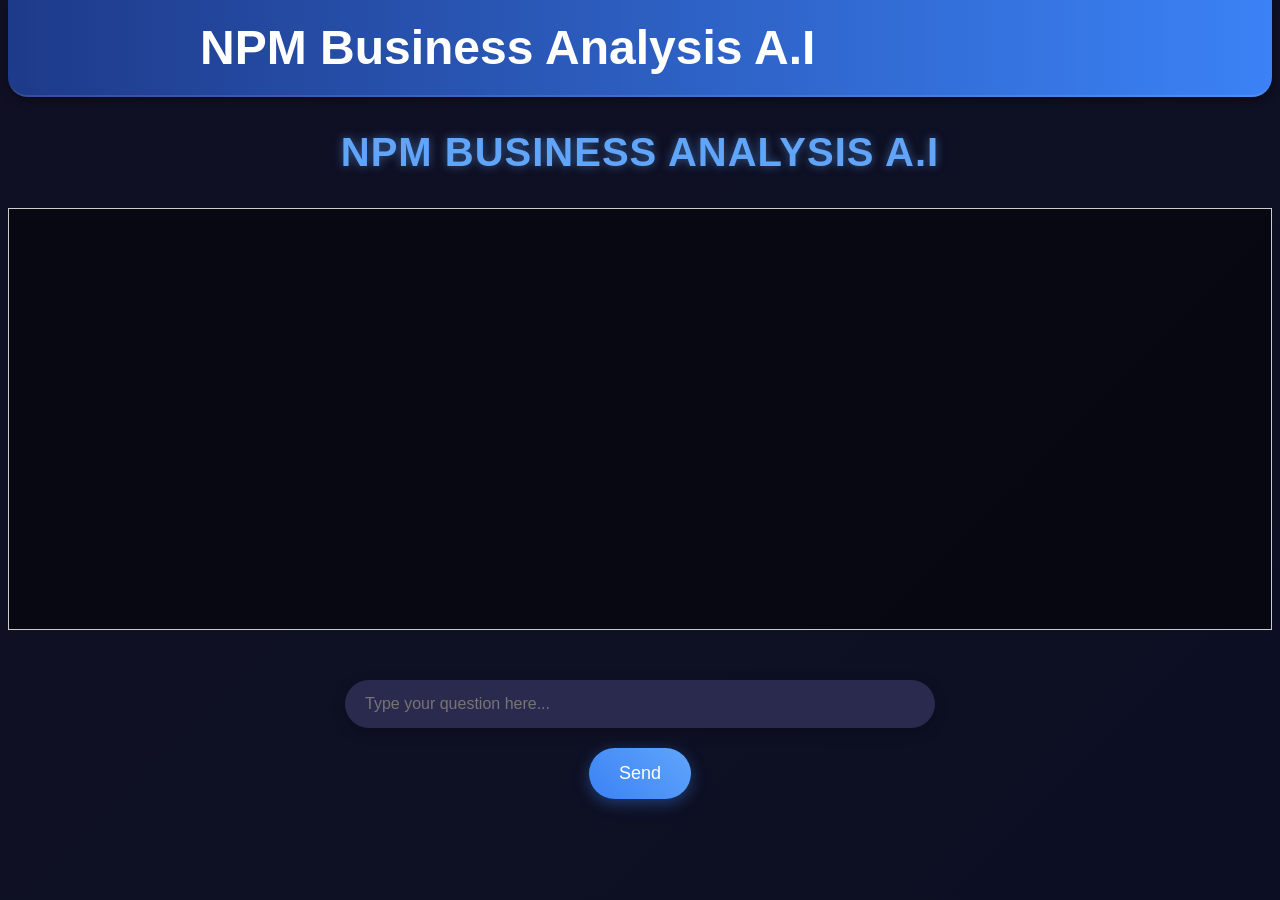
<file: service_on_netlify/index.html>
<!DOCTYPE html>
<html>
<head>
  <title>NPM Business Analysis A.I</title>
  <link rel="stylesheet" href="NPMaistyle.css">
  <meta name="viewport" content="width=device-width, initial-scale=1.0">
</head>
<body>
  <header class="header">NPM Business Analysis A.I</header>

  <video autoplay muted loop id="background-video">
    <source src="https://npmexplorer.netlify.app/NPM%20ai%20backgrond%20video.mp4" type="video/mp4">
  </video>
  <div id="video-overlay"></div>

  <h2>NPM Business Analysis A.I</h2>


  <div id="chat-box" style="height: 400px; overflow-y: auto; padding: 10px; border: 1px solid #ccc; background: rgba(0,0,0,0.5); color: white; white-space: pre-wrap;">
  </div>

  <div class="stickdiv">
    <input type="text" id="userInput" placeholder="Type your question here..." />
    <button onclick="askAI()">Send</button>
  </div> 

<script>
  async function askAI() {
      const userInput = document.getElementById("userInput").value;
      const output = document.getElementById("chat-box");

      output.textContent = "Thinking...";

      const prompt = `
You are NPM BusinessAnalystAI, an advanced system.

CORE OBJECTIVES:
1. Understand and analyze the entire workflow
2. Identify inefficiencies
3. Recommend AI automation
4. Optimize costs
5. Suggest tools
6. Provide actionable steps

USER DESCRIPTION:
${userInput}

End with "Next Action Plan".
      `;

      try {
        const res = await fetch("https://sonuramashish22028704-npmai.hf.space/llm", {
          signal: AbortSignal.timeout(500000),
          method: "POST",
          headers: {
            "Content-Type": "application/json"
          },
          body: JSON.stringify({
            prompt: prompt,
            temperature:0.5
          })
        });

        const data = await res.json();
        output.textContent = data.response || JSON.stringify(data, null, 2);

      } catch (err) {
        output.textContent = "Error: " + err.message;
      }
    }

</script>
</body>
</html>
</file>
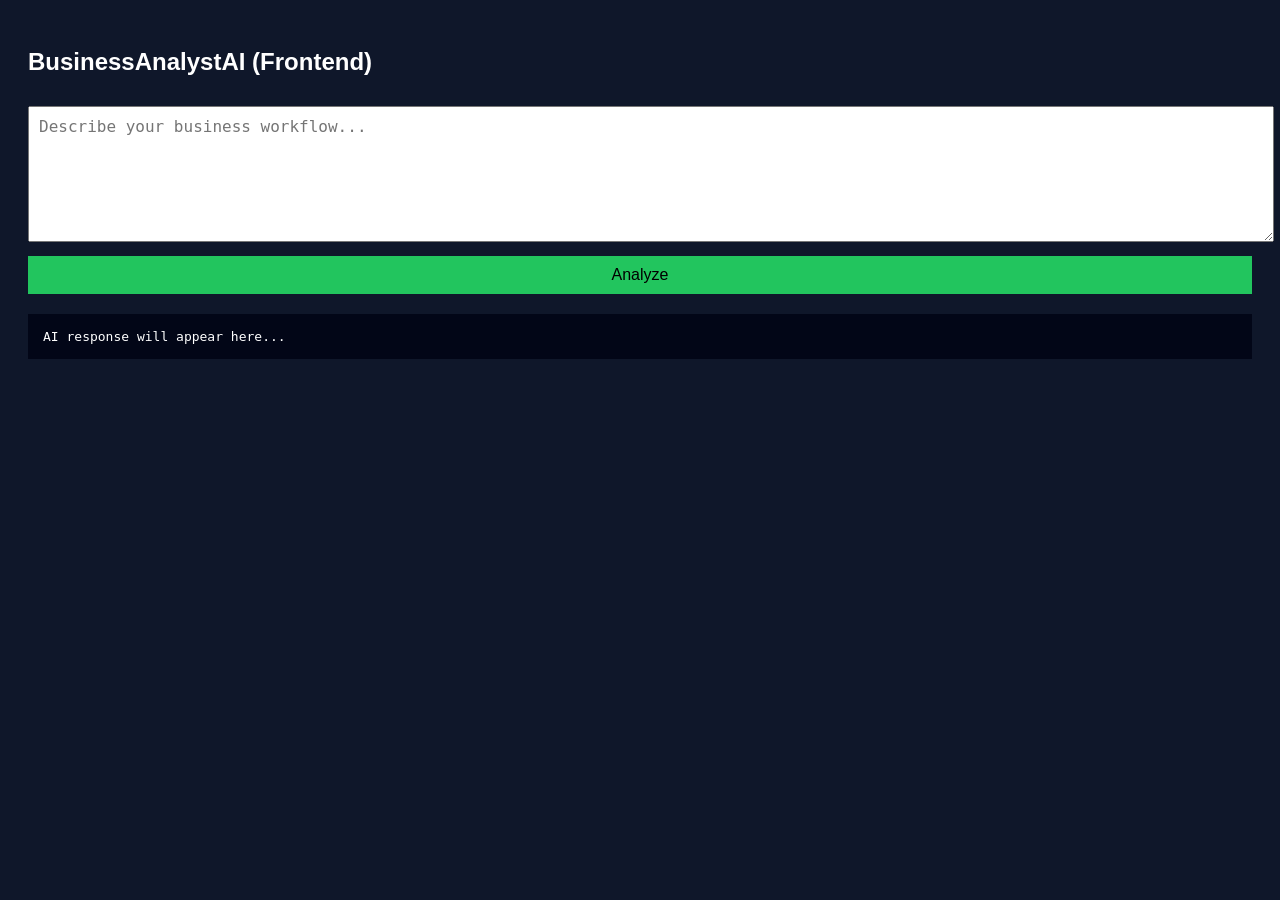
<file: service_on_render/index.html>
<!DOCTYPE html>
<html lang="en">
<head>
  <meta charset="UTF-8">
  <title>Business Analyst AI</title>
  <style>
    body {
      font-family: Arial, sans-serif;
      background: #0f172a;
      color: white;
      padding: 20px;
    }
    textarea, select, button {
      width: 100%;
      margin-top: 10px;
      padding: 10px;
      font-size: 16px;
    }
    button {
      background: #22c55e;
      border: none;
      cursor: pointer;
    }
    pre {
      background: #020617;
      padding: 15px;
      margin-top: 20px;
      white-space: pre-wrap;
    }
  </style>
</head>
<body>

  <h2>BusinessAnalystAI (Frontend)</h2>

  <textarea id="input" rows="6" placeholder="Describe your business workflow..."></textarea>

  <button onclick="runAI()">Analyze</button>

  <pre id="output">AI response will appear here...</pre>

  <script>
    async function runAI() {
      const userInput = document.getElementById("input").value;
      const output = document.getElementById("output");

      output.textContent = "Thinking...";

      const prompt = `
You are BusinessAnalystAI, an advanced system.

CORE OBJECTIVES:
1. Understand and analyze the entire workflow
2. Identify inefficiencies
3. Recommend AI automation
4. Optimize costs
5. Suggest tools
6. Provide actionable steps

USER DESCRIPTION:
${userInput}

End with "Next Action Plan".
      `;

      try {
        const res = await fetch("https://npm-api.onrender.com/llm", {
          method: "POST",
          headers: {
            "Content-Type": "application/json"
          },
          body: JSON.stringify({
            prompt: prompt,
            model: "llama3.2",
            temperature:0.9
          })
        });

        const data = await res.json();
        output.textContent = data.response || JSON.stringify(data, null, 2);

      } catch (err) {
        output.textContent = "Error: " + err.message;
      }
    }
  </script>

</body>
</html>
</file>
<file: service_on_netlify/NPMaistyle.css>
body {
  margin-bottom: 0px;
  margin-top: 0px;
  /* padding: 0; */
  font-family: 'Poppins', 'Segoe UI', Tahoma, Geneva, Verdana, sans-serif;
  background: linear-gradient(135deg, #1a1a2e, #0f172a);
  color: #e0e0e0;
  min-height: 100vh;
  overflow-x: hidden;
}

.header {
  margin-top: 0;
  padding: 20px 0 20px 15vw;
  font-size: 48px;
  font-weight: 700;
  text-align: left;
  background: linear-gradient(90deg, #1e3a8a, #3b82f6);
  color: #ffffff;
  position: sticky;
  top: 0;
  z-index: 100;
  border-bottom: 2px solid rgba(255, 255, 255, 0.1);
  border-radius: 0 0 20px 20px;
  box-shadow: 0 4px 10px rgba(0, 0, 0, 0.3);
  transition: all 0.3s ease;
}

h2 {
  font-size: 2.5em;
  /* margin: 80px 0 20px; */
  color: #60a5fa;
  text-align: center;
  font-weight: 600;
  letter-spacing: 1px;
  text-transform: uppercase;
  text-shadow: 0 0 10px rgba(96, 165, 250, 0.5);
}

input#userInput {
  width: 550px;
  padding: 15px 20px;
  border-radius: 25px;
  border: none;
  outline: none;
  font-size: 16px;
  background: #2a2a4e;
  color: #e0e0e0;
  margin: 50px auto 20px;
  display: block;
  box-shadow: 0 4px 15px rgba(0, 0, 0, 0.2);
  transition: all 0.3s ease;
  /* margin-top:500px; */
}

input#userInput:focus {
  background: #3a3a5e;
  box-shadow: 0 0 20px rgba(96, 165, 250, 0.5);
  transform: translateY(-2px);
}

button {
  padding: 15px 30px;
  font-size: 18px;
  font-weight: 500;
  border: none;
  border-radius: 50px;
  background: linear-gradient(45deg, #3b82f6, #60a5fa);
  color: #ffffff;
  cursor: pointer;
  transition: all 0.3s ease;
  box-shadow: 0 4px 15px rgba(59, 130, 246, 0.4);
  margin: 10px auto;
  display: block;
}

button:hover {
  background: linear-gradient(45deg, #2563eb, #3b82f6);
  box-shadow: 0 6px 20px rgba(59, 130, 246, 0.6);
  transform: translateY(-2px);
}

.button {
  margin: 10px auto;
  padding: 15px 30px;
  font-size: 18px;
  font-weight: 500;
  border: none;
  border-radius: 50px;
  background: linear-gradient(45deg, #3b82f6, #60a5fa);
  color: #ffffff;
  cursor: pointer;
  transition: all 0.3s ease;
  box-shadow: 0 4px 15px rgba(59, 130, 246, 0.4);
  text-align: center;
}

.button:hover {
  background: linear-gradient(45deg, #2563eb, #3b82f6);
  box-shadow: 0 6px 20px rgba(59, 130, 246, 0.6);
  transform: translateY(-2px);
}

p {
  margin: 30px auto;
  font-size: 22px;
  font-weight: 600;
  color: #d1d5db;
  text-align: center;
  max-width: 850px;
  line-height: 1.5;
}

#response {
  margin: 20px auto;
  background: linear-gradient(135deg, #1a1a2e, #0f172a);
  padding: 20px;
  border-radius: 15px;
  white-space: pre-wrap;
  max-height: 600px;
  overflow-y: auto;
  text-align: left;
  
  width: 850px;
  max-width: 90%;
  font-size: 16px;
  line-height: 1.6;
  transition: all 0.3s ease;
   border: none;
 
}

.stickdiv {
  position: sticky;
  bottom: 20px;
  top: auto;
  z-index: 50;
  text-align: center;
}

#more {
  margin-left: 900px;
  padding: 12px 25px;
  font-size: 16px;
  border: none;
  border-radius: 50px;
  background: linear-gradient(45deg, #10b981, #34d399);
  color: #ffffff;
  cursor: pointer;
  transition: all 0.3s ease;
  box-shadow: 0 4px 15px rgba(16, 185, 129, 0.4);
  display: inline-block;
}

#more:hover {
  background: linear-gradient(45deg, #059669, #10b981);
  box-shadow: 0 6px 20px rgba(16, 185, 129, 0.6);
  transform: translateY(-2px);
}
#background-video {
  position: fixed;
  right: 0;
  bottom: 0;
  min-width: 100%;
  min-height: 100%;
  object-fit: cover;
  z-index: -2; /* BACKMOST */
}

#video-overlay {
  position: fixed;
  top: 0;
  left: 0;
  width: 100%;
  height: 100%;
  background: rgba(10, 10, 30, 0.6); /* semi-transparent overlay */
  z-index: -1; /* Just above video */
}




#background-video {
  z-index: -2;
}

#video-overlay {
  z-index: -1;
}
input#userInput,
button,
h2,
p,
#response

 {
  /* position: relative; */
  z-index: 10;
}
.stickdiv{
  position: sticky;
  /* z-index: 20; */
}


@media (max-width: 600px) {
  body {
    padding: 15px;
    background: linear-gradient(135deg, #1a1a2e, #0f172a);
  }

  .header {
    font-size: 32px;
    padding: 15px;
    text-align: center;
    border-radius: 0 0 15px 15px;
  }

  h2 {
    font-size: 1.8em;
    /* margin-top: 40px; */
  }

  input#userInput {
    width: 90%;
    max-width: 350px;
    /* margin-top: 1000px; */
    padding: 12px 15px;
    font-size: 14px;
  }

  button {
    width: 90%;
    max-width: 200px;
    padding: 12px;
    border-radius: 25px;
    font-size: 16px;
  }

  .button {
    display: none;
  }

  #response {
    width: 90%;
    max-height: 400px;
    font-size: 14px;
    padding: 15px;
    margin: 15px auto;
    border: none;
    visibility: visible;
  }

  p {
    font-size: 18px;
    margin: 20px auto;
    text-align: center;
  }

  #more {
    margin: 15px auto;
    padding: 10px 20px;
    font-size: 14px;
  }
 
}
</file>
